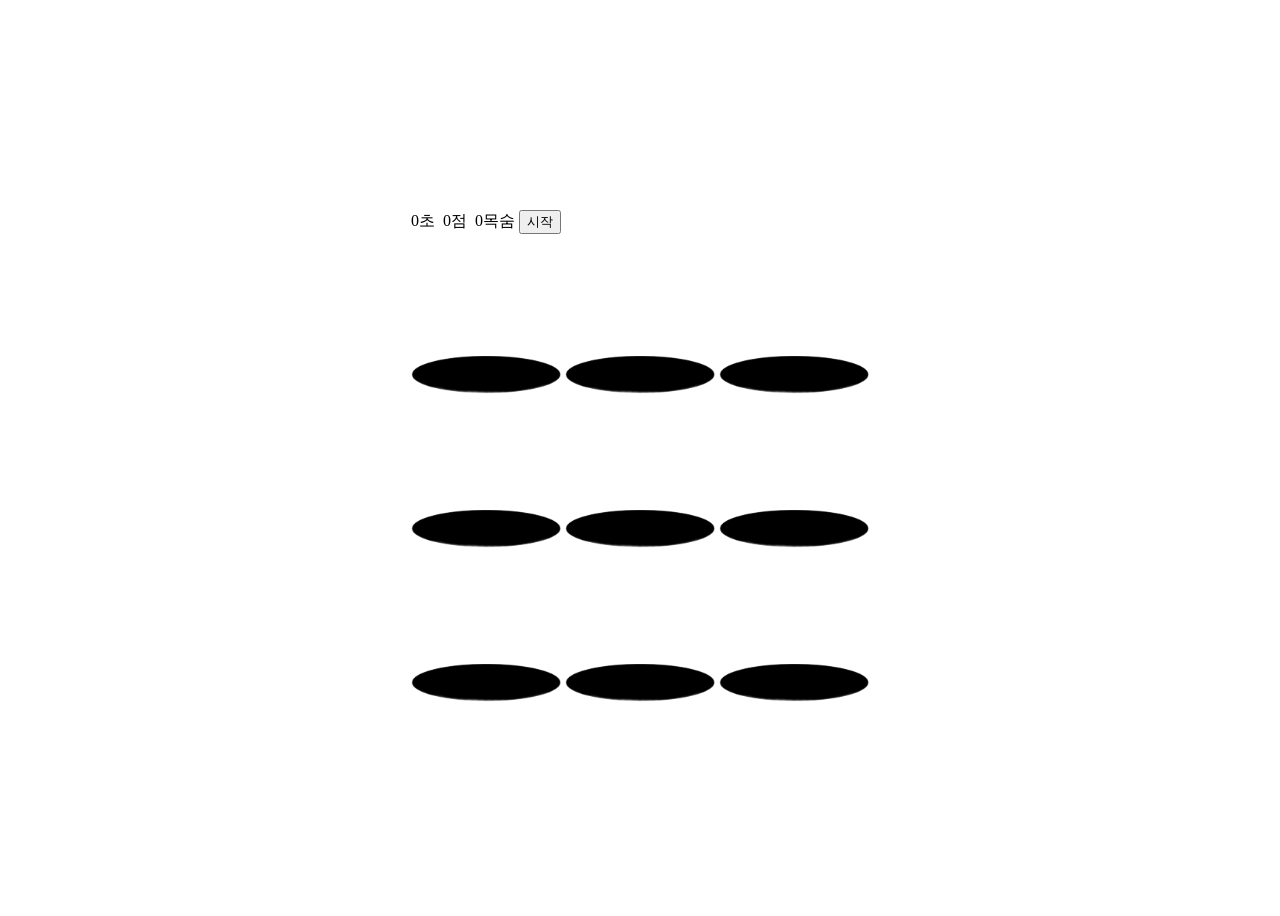
<file: index.html>
<!DOCTYPE html>
<html lang="en">

<head>
  <meta charset="UTF-8">
  <meta http-equiv="X-UA-Compatible" content="IE=edge">
  <meta name="viewport" content="width=device-width, initial-scale=1.0">
  <link rel="stylesheet" href="style.css">
  <script defer src="script.js"></script>
  <title>두더지잡기</title>
</head>

<body>
  <div id="wrap">

    <div id="wrap-inner">
      <div>
        <!-- $nbsp; 는 non-breaking space로 공백을 나타내주는 것 -->
        <span id="timer">0</span>초&nbsp;
        <span id="score">0</span>점&nbsp;
        <span id="life">0</span>목숨
        <button id="start">시작</button>
      </div>

      <div id="game">
        <div class="row">
          <div class="cell">
            <div class="hole"></div>
            <div class="gopher hidden"></div>
            <div class="bomb hidden"></div>
            <div class="hole-front"></div>
          </div>
          <div class="cell">
            <div class="hole"></div>
            <div class="gopher hidden"></div>
            <div class="bomb hidden"></div>
            <div class="hole-front"></div>
          </div>
          <div class="cell">
            <div class="hole"></div>
            <div class="gopher hidden"></div>
            <div class="bomb hidden"></div>
            <div class="hole-front"></div>
          </div>
        </div>
        <div class="row">
          <div class="cell">
            <div class="hole"></div>
            <div class="gopher hidden"></div>
            <div class="bomb hidden"></div>
            <div class="hole-front"></div>
          </div>
          <div class="cell">
            <div class="hole"></div>
            <div class="gopher hidden"></div>
            <div class="bomb hidden"></div>
            <div class="hole-front"></div>
          </div>
          <div class="cell">
            <div class="hole"></div>
            <div class="gopher hidden"></div>
            <div class="bomb hidden"></div>
            <div class="hole-front"></div>
          </div>
        </div>
        <div class="row">
          <div class="cell">
            <div class="hole"></div>
            <div class="gopher hidden"></div>
            <div class="bomb hidden"></div>
            <div class="hole-front"></div>
          </div>
          <div class="cell">
            <div class="hole"></div>
            <div class="gopher hidden"></div>
            <div class="bomb hidden"></div>
            <div class="hole-front"></div>
          </div>
          <div class="cell">
            <div class="hole"></div>
            <div class="gopher hidden"></div>
            <div class="bomb hidden"></div>
            <div class="hole-front"></div>
          </div>
        </div>
      </div>
    </div>


  </div>
</body>

</html>
</file>
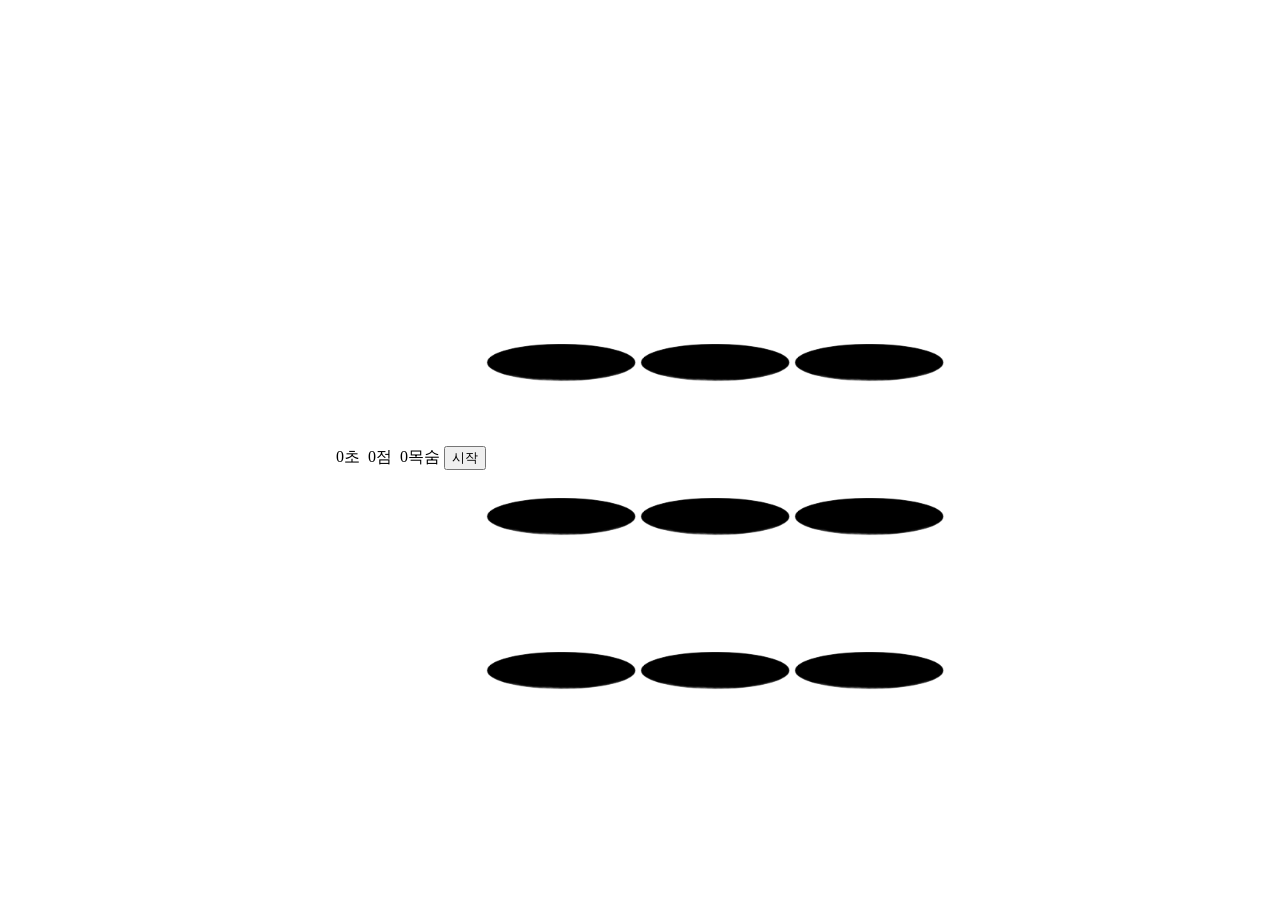
<file: wheck-a-mole.html>
<!DOCTYPE html>
<html lang="en">

<head>
  <meta charset="UTF-8">
  <meta http-equiv="X-UA-Compatible" content="IE=edge">
  <meta name="viewport" content="width=device-width, initial-scale=1.0">
  <link rel="stylesheet" href="style.css">
  <script defer src="script.js"></script>
  <title>두더지잡기</title>
</head>

<body>
  <div id="wrap">

    <div>
      <!-- $nbsp; 는 non-breaking space로 공백을 나타내주는 것 -->
      <span id="timer">0</span>초&nbsp;
      <span id="score">0</span>점&nbsp;
      <span id="life">0</span>목숨
      <button id="start">시작</button>
    </div>

    <div id="game">
      <div class="row">
        <div class="cell">
          <div class="hole"></div>
          <div class="gopher hidden"></div>
          <div class="bomb hidden"></div>
          <div class="hole-front"></div>
        </div>
        <div class="cell">
          <div class="hole"></div>
          <div class="gopher hidden"></div>
          <div class="bomb hidden"></div>
          <div class="hole-front"></div>
        </div>
        <div class="cell">
          <div class="hole"></div>
          <div class="gopher hidden"></div>
          <div class="bomb hidden"></div>
          <div class="hole-front"></div>
        </div>
      </div>
      <div class="row">
        <div class="cell">
          <div class="hole"></div>
          <div class="gopher hidden"></div>
          <div class="bomb hidden"></div>
          <div class="hole-front"></div>
        </div>
        <div class="cell">
          <div class="hole"></div>
          <div class="gopher hidden"></div>
          <div class="bomb hidden"></div>
          <div class="hole-front"></div>
        </div>
        <div class="cell">
          <div class="hole"></div>
          <div class="gopher hidden"></div>
          <div class="bomb hidden"></div>
          <div class="hole-front"></div>
        </div>
      </div>
      <div class="row">
        <div class="cell">
          <div class="hole"></div>
          <div class="gopher hidden"></div>
          <div class="bomb hidden"></div>
          <div class="hole-front"></div>
        </div>
        <div class="cell">
          <div class="hole"></div>
          <div class="gopher hidden"></div>
          <div class="bomb hidden"></div>
          <div class="hole-front"></div>
        </div>
        <div class="cell">
          <div class="hole"></div>
          <div class="gopher hidden"></div>
          <div class="bomb hidden"></div>
          <div class="hole-front"></div>
        </div>
      </div>
    </div>


  </div>
</body>

</html>
</file>
<file: style.css>
#wrap {
	width: 100%;
	height: 100vh;
	position: relative;
	display: flex;
	justify-content: center;
	align-items: center;
}

#wrap-inner {
	position: relative;
	display: inline-block;
}

#game {
	margin-top: 10px;
}

.cell {
	/* background: pink; */
	display: inline-block;
	position: relative;
	width: 150px;
	height: 150px;
	overflow: hidden;
}

.gopher,
.bomb {
	width: 150px;
	height: 150px;
	bottom: 0;
	position: absolute;
	transition: bottom 1s;
}

.gopher {
	background: url(image/gopher.png) center center no-repeat;
	background-size: 150px 150px;
}

.dead {
	background: url(image/dead_gopher.png) center center no-repeat;
	background-size: 150px 150px;
}

.bomb {
	background: url(image/bomb.png) center center no-repeat;
	background-size: 150px 150px;
}

.boom {
	background: url(image/explode.png) center center no-repeat;
	background-size: 150px 150px;
}

.hidden {
	bottom: -150px;
}

.hole {
	background: url(image/mole-hole.png) center center no-repeat;
	width: 150px;
	height: 110px;
	position: absolute;
	bottom: 0;
	background-size: 150px 110px;
}

.hole-front {
	background: url(image/mole-hole-front.png) center center no-repeat;
	width: 150px;
	height: 20px;
	position: absolute;
	bottom: 0;
	background-size: 150px 20px;
}

@media screen and (max-width: 539px) {
	.cell {
		width: 100px;
		height: 100px;
	}

	.gopher,
	.bomb {
		width: 100px;
		height: 100px;
	}

	.gopher {
		background-size: 100px 100px;
	}

	.dead {
		background-size: 100px 100px;
	}

	.bomb {
		background-size: 90px 100px;
	}

	.boom {
		background: url(image/explode.png) center center no-repeat;
		background-size: 100px 100px;
	}

	.hidden {
		bottom: -100px;
	}

	.hole {
		width: 100px;
		height: 80px;
		background-size: 100px 80px;
	}

	.hole-front {
		width: 100px;
		height: 18px;
		background-size: 100px 18px;
	}
}
</file>
